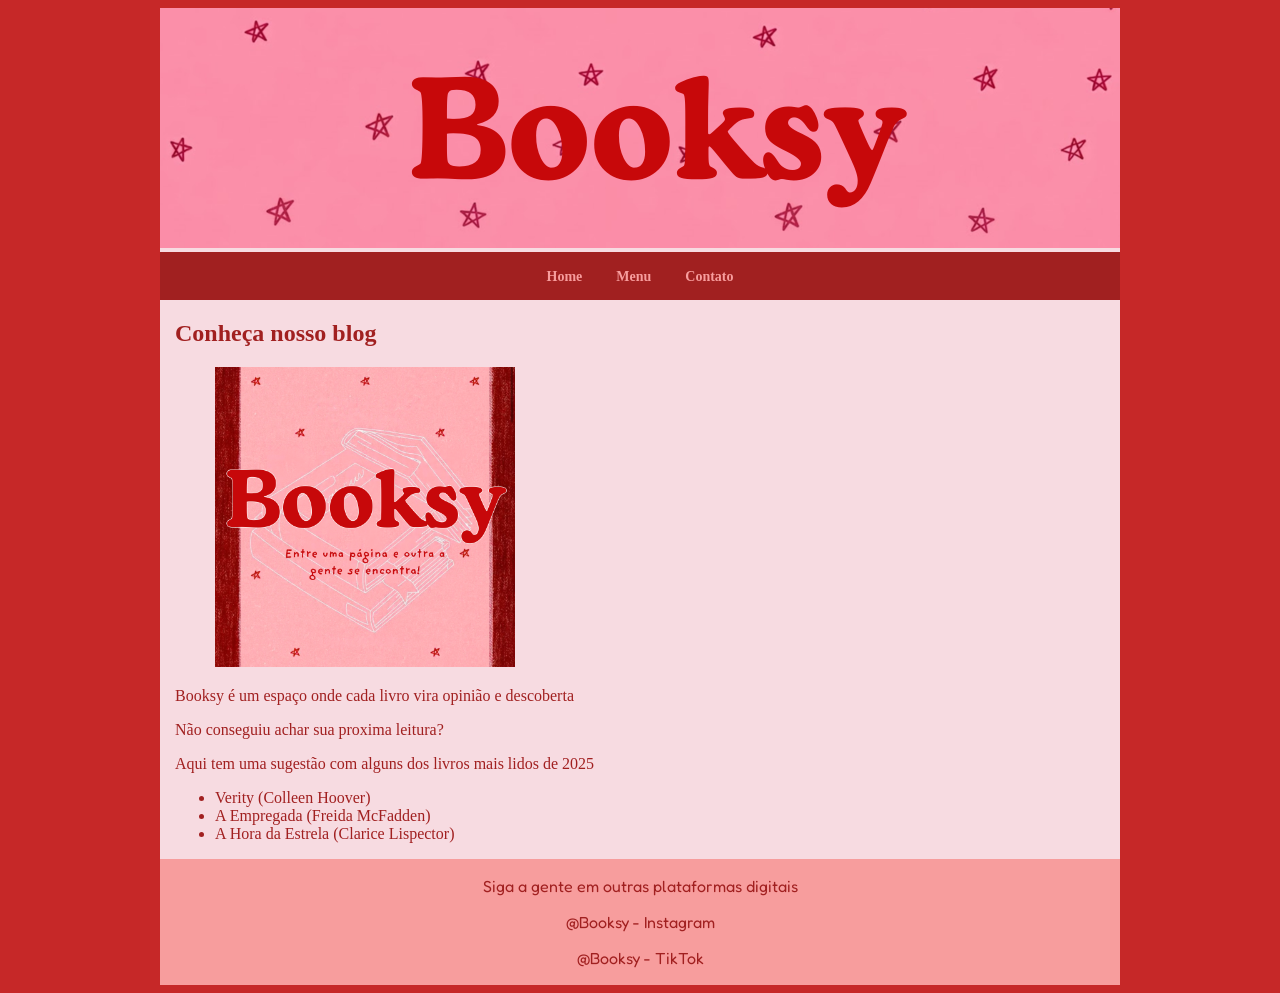
<file: site/index.html>
<!DOCTYPE html>
<html lang="en">
<head>
    <meta charset="UTF-8">
    <meta name="viewport" content="width=device-width, initial-scale=1.0">
    <title>Booksy</title>
    <link rel="stylesheet" href="css/style.css">
</head>
<body>
    <div class="container">
        
   <header>
    <img id="img1" src="img/capaBooksy.png" width="100%" height="9%" alt="Bem vindo ao booksy">
   </header>
    
   

   <nav class="menu">
  <ul>
    <li><a href="Index.html">Home</a></li>
    <li><a href="menu.html">Menu</a></li>
    <li><a href="contato.html">Contato</a></li>
  </ul>
</nav>

    <section>

    <h2>Conheça nosso blog</h2>

   <figure id="img1">
    <img  src="img/booksy.png" width="300" height="300" alt="Bem vindo ao booksy">
   </figure>

   <p>Booksy é um espaço onde cada livro vira opinião e descoberta </p>
   <p>Não conseguiu achar sua proxima leitura? </p>
   <p>Aqui tem uma sugestão com alguns dos livros mais lidos de 2025 </p>

   <ul>
    <li><a href="https://pt.wikipedia.org/wiki/Verity"> Verity (Colleen Hoover)</a></li>
    <li> <a href="https://biblioteca.letras.ufrj.br/a-empregada-freida-mcfadden/">A Empregada (Freida McFadden) </a> </li>
    <li> <a href="https://pt.wikipedia.org/wiki/A_Hora_da_Estrela"> A Hora da Estrela (Clarice Lispector) </a></li>
   </ul>

   </section>

   <footer>
    <p> Siga a gente em outras plataformas digitais </p>
    <p> @Booksy - Instagram </p>
    <p> @Booksy - TikTok </p>
   </footer>

   </div>
</body>
</html>
</file>
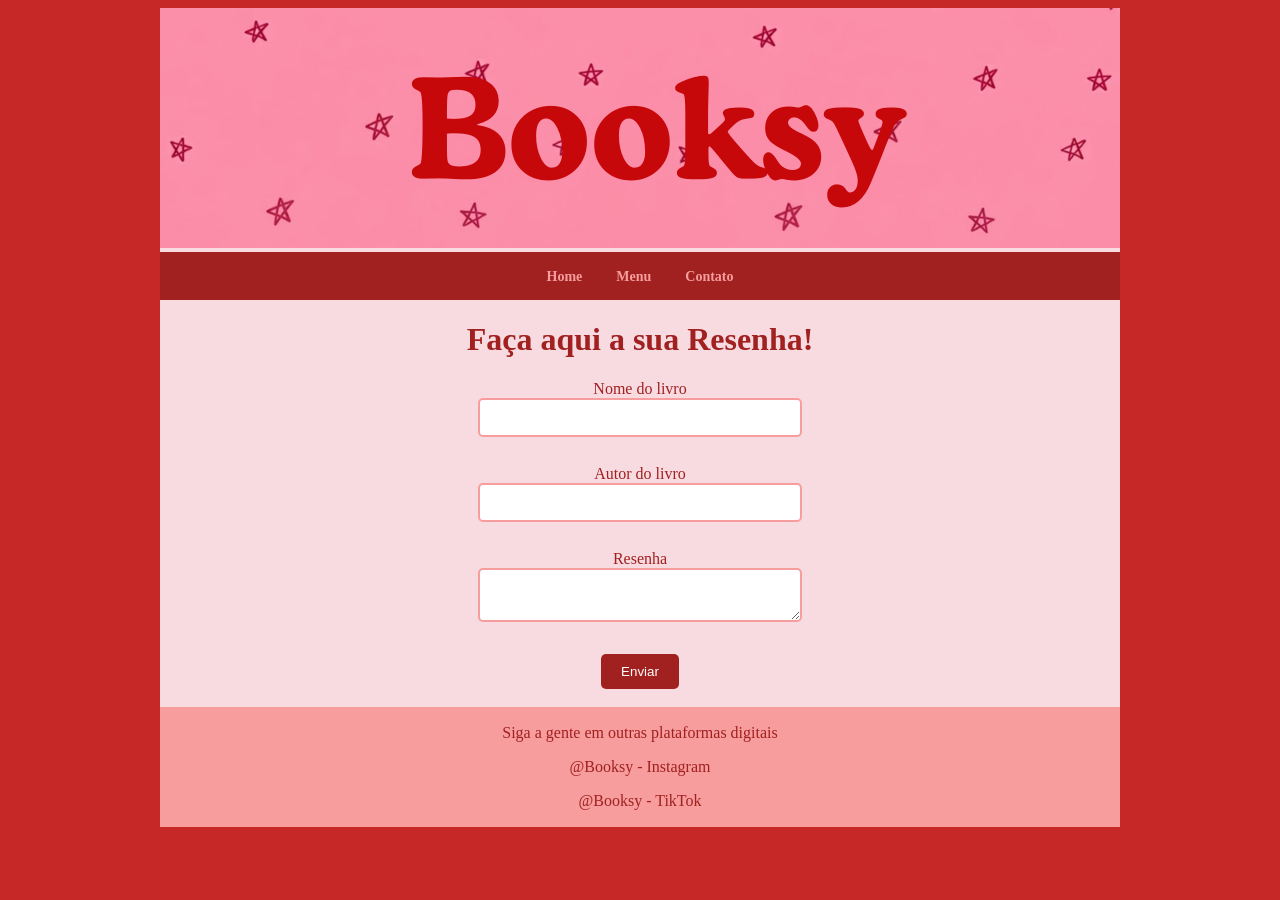
<file: site/contato.html>
<!DOCTYPE html>
<html lang="en">
<head>
    <meta charset="UTF-8">
    <meta name="viewport" content="width=device-width, initial-scale=1.0">
    <!DOCTYPE html>
<html lang="pt-br">
<head>
    <meta charset="UTF-8">
    <title>Contato</title>
    <link rel="stylesheet" href="css/style2.css">
</head>
<body>

    <div class="container">

    <header>
        <img src="img/capaBooksy.png">
    </header>

    <nav class="menu">
  <ul>
    <li><a href="Index.html">Home</a></li>
    <li><a href="menu.html">Menu</a></li>
    <li><a href="contato.html">Contato</a></li>
  </ul>
</nav>

    <h1>Faça aqui a sua Resenha!</h1>

    <form>
        <label>Nome do livro</label><br>
        <input type="text" name="nome"><br><br>

        <label>Autor do livro</label><br>
        <input type="autor" name="autor"><br><br>

        <label>Resenha</label><br>
        <textarea name="resenha"></textarea><br><br>

        <button type="submit">Enviar</button>
        
    </form>

    <br>

    <footer>
    <p> Siga a gente em outras plataformas digitais </p>
    <p> @Booksy - Instagram </p>
    <p> @Booksy - TikTok </p>
</footer>

</div>



</body>
</html>
</file>
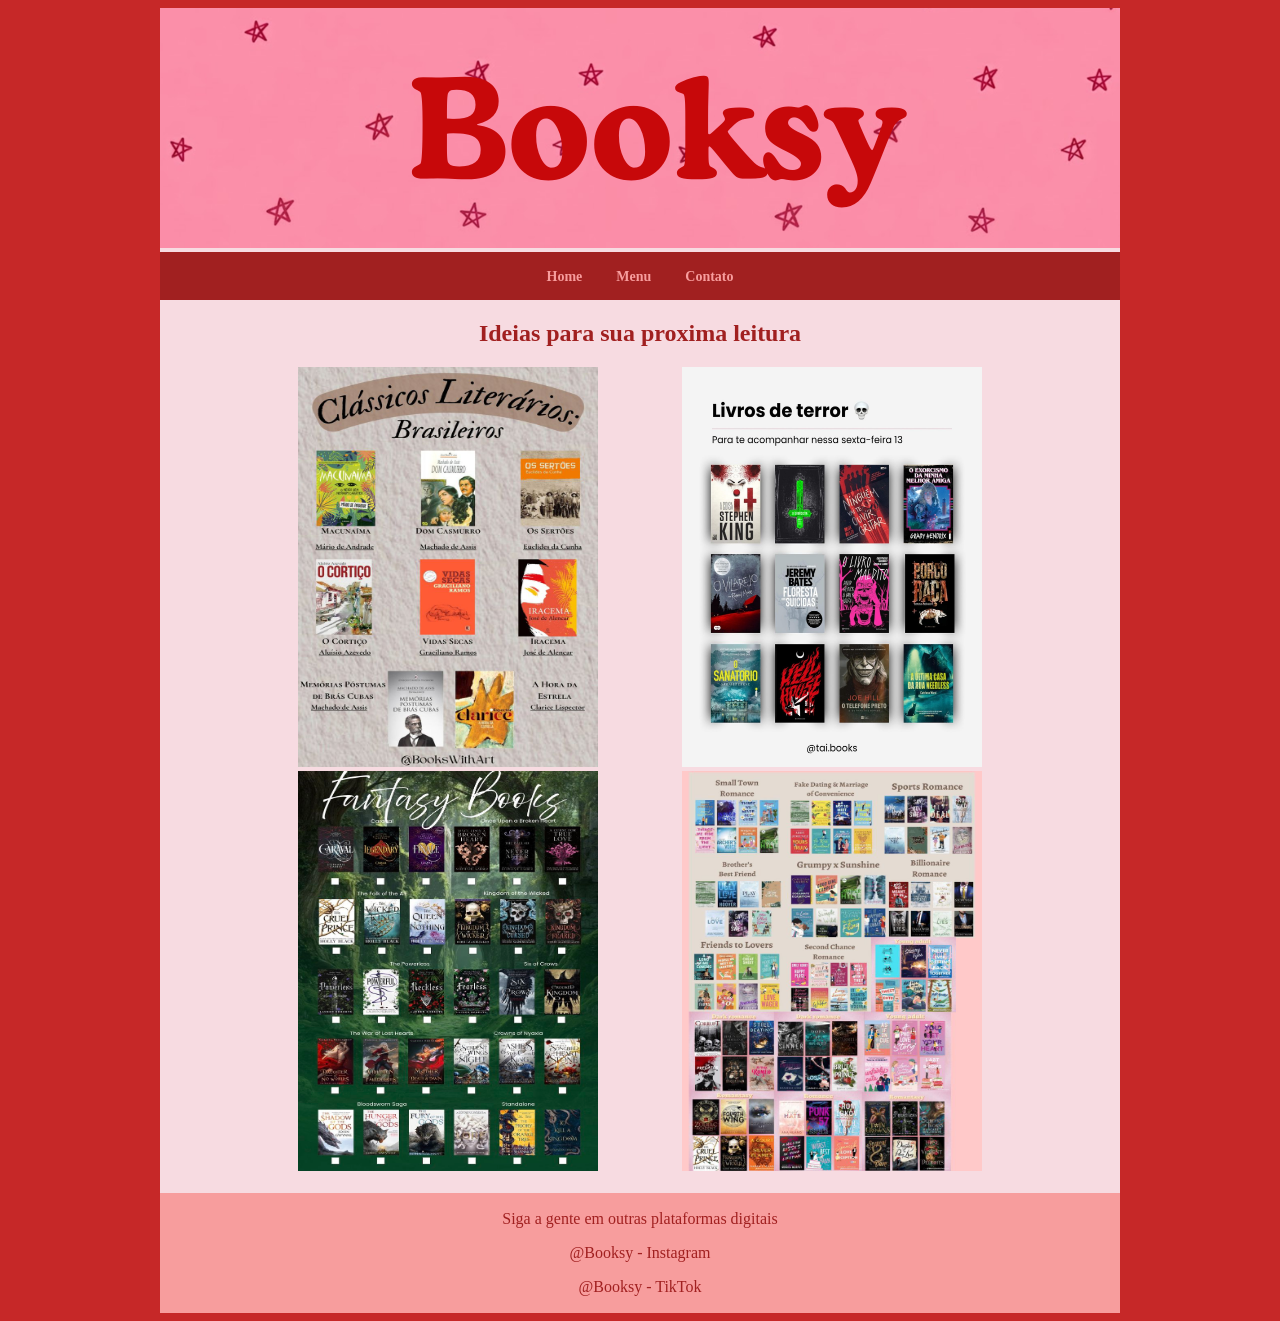
<file: site/menu.html>
<!DOCTYPE html>
<html lang="en">
<head>
    <meta charset="UTF-8">
    <meta name="viewport" content="width=device-width, initial-scale=1.0">
    <title>Document</title>
    <link rel="stylesheet" href="css/style1.css">
</head>
<body>
    <div class="container">

    <header>
        <img src="img/capaBooksy.png">
    </header>

    <nav class="menu">
  <ul>
    <li><a href="Index.html">Home</a></li>
    <li><a href="menu.html">Menu</a></li>
    <li><a href="contato.html">Contato</a></li>
  </ul>
</nav>

<section>

    <h1>Ideias para sua proxima leitura</h1>

    <figure>
        <img src="img/L.class.br.jpg" width="300" height="400" alt="Bem vindo ao booksy">
    </figure>
    <figure>
        <img src="img/L.terr.jpg" width="300" height="400" alt="Bem vindo ao booksy">
    </figure>
    <figure>
        <img src="img/L.fant.jpg" width="300" height="400" alt="Bem vindo ao booksy">
    </figure>
    <figure>
        <img src="img/L.rom.jpg" width="300" height="400" alt="Bem vindo ao booksy">
    </figure>
</section>
<br>
<footer>
    <p> Siga a gente em outras plataformas digitais </p>
    <p> @Booksy - Instagram </p>
    <p> @Booksy - TikTok </p>
</footer>

</div>


    
</body>
</html>
</file>
<file: site/css/style.css>
@import url('https://fonts.googleapis.com/css2?family=Diplomata&family=Fredoka:wght@300..700&display=swap');

body{
    background-color: #C62828 ;
}
.container{
    background-color: #f7dbe1;
    width: 960px;
    margin: auto;
}
footer{
    background-color: #f79d9d;
    color: #a12020 ;
    padding: 1px;
    text-align: center;
    font-family: fredoka;
}
h1{
    font-size: 70px;
}

a:hover{
    color: #f79d9d;
}
a{
    text-decoration: none;
    color: #a12020;
}
#img{
    width: 960px;
    height: auto;
}

.menu {
  background-color: #a12020;
  padding: 15px 0;
  text-align: center;
}

.menu ul {
  list-style: none;
  margin: 0;
  padding: 0;
}

.menu ul li {
  display: inline; /* deixa os itens lado a lado */
  margin: 0 15px;
}

.menu ul li a {
  text-decoration: none;
  color:#f79d9d; /* cor do texto */
  font-weight: bold;
  font-size: 14px;
  transition: 0.3s;
}

.menu ul li a:hover {
  color: white;
}

section{
  color: #a12020;
  margin: 15px;
}
</file>
<file: site/css/style2.css>
body{
    background-color: #C62828 ;
}
.container{
    background-color: #f7dbe1;
    width: 960px;
    margin: auto;
}

.menu {
  background-color: #a12020;
  padding: 15px 0;
  text-align: center;
}

.menu ul {
  list-style: none;
  margin: 0;
  padding: 0;
}

.menu ul li {
  display: inline; /* deixa os itens lado a lado */
  margin: 0 15px;
}

.menu ul li a {
  text-decoration: none;
  color:#f79d9d; /* cor do texto */
  font-weight: bold;
  font-size: 14px;
  transition: 0.3s;
}

.menu ul li a:hover {
  color: white;
}

footer{
    background-color: #f79d9d;
    color: #a12020 ;
    padding: 1px;
    text-align: center;
    font-family: fredoka;
}

input, textarea {
    width: 300px;           
    padding: 10px;          
    margin-bottom: 10px;   
    border: 2px solid #f79d9d;
    border-radius: 5px;
}

input:focus, textarea:focus {
    background-color: #e0f7fa;  
    outline: none;
}

button {
    padding: 10px 20px;
    background-color: #a12020;
    color: white;
    border: none;
    border-radius: 5px;
}

h1, form{
    color: #a12020;
    text-align: center;
}
</file>
<file: site/css/style1.css>
body{
    background-color: #C62828 ;
}
.container{
    background-color: #f7dbe1;
    width: 960px;
    margin: auto;
}

.menu {
  background-color: #a12020;
  padding: 15px 0;
  text-align: center;
}

.menu ul {
  list-style: none;
  margin: 0;
  padding: 0;
}

.menu ul li {
  display: inline; /* deixa os itens lado a lado */
  margin: 0 15px;
}

.menu ul li a {
  text-decoration: none;
  color:#f79d9d; /* cor do texto */
  font-weight: bold;
  font-size: 14px;
  transition: 0.3s;
}

.menu ul li a:hover {
  color: white;
}

footer{
    background-color: #f79d9d;
    color: #a12020 ;
    padding: 1px;
    text-align: center;
    font-family: fredoka;
}

figure{
    display: inline;

}

h1{
    color: #a12020;
    text-align: center;
}

section{
  text-align: center;
}
</file>
